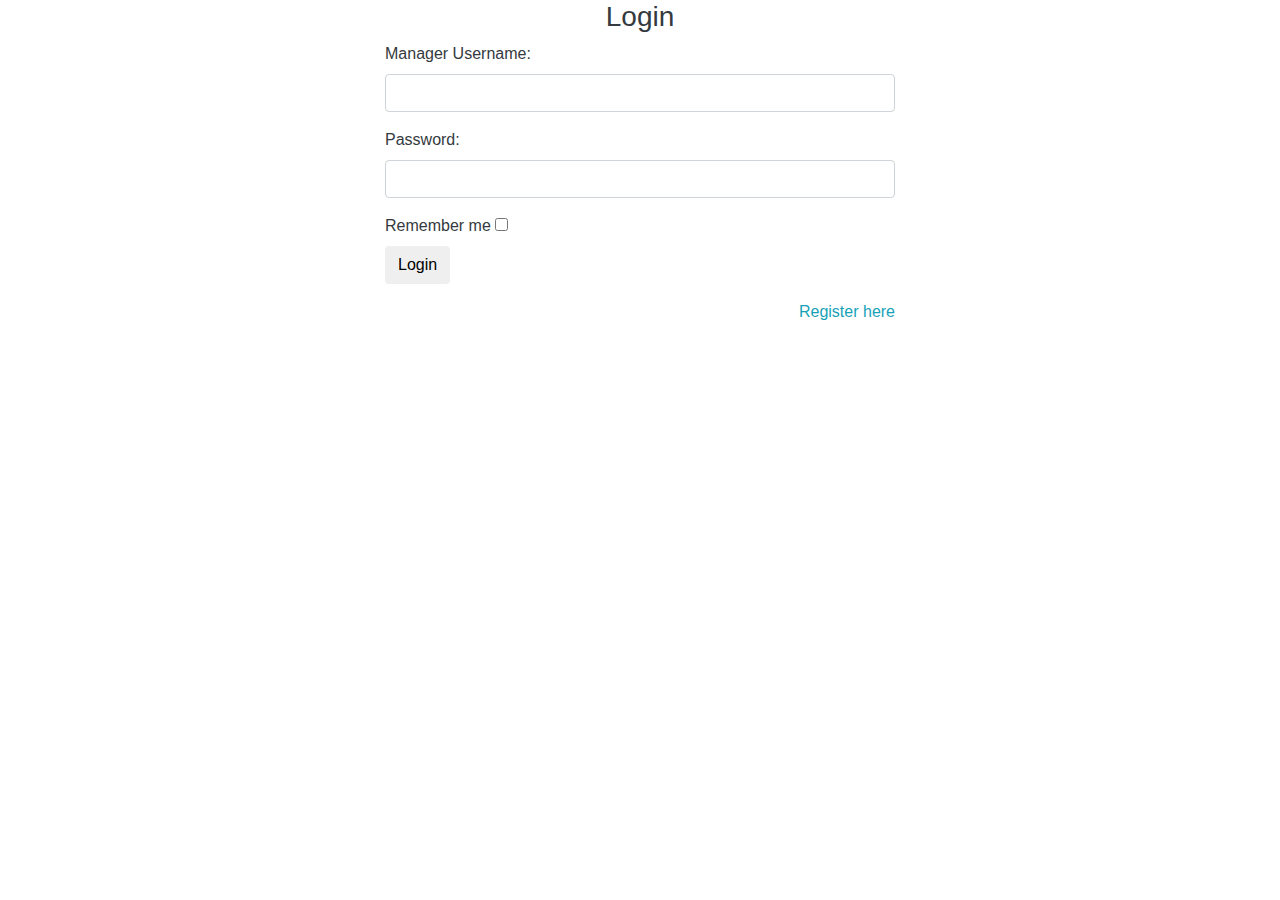
<file: src/app/component/about/about.component.html>
<link href="//maxcdn.bootstrapcdn.com/bootstrap/4.1.1/css/bootstrap.min.css" rel="stylesheet" id="bootstrap-css">
<script src="//maxcdn.bootstrapcdn.com/bootstrap/4.1.1/js/bootstrap.min.js"></script>
<script src="//cdnjs.cloudflare.com/ajax/libs/jquery/3.2.1/jquery.min.js"></script>
<!------ Include the above in your HEAD tag ---------->

<body>
  <div id="login">
    <!-- <h3 class="text-center text-white pt-5">Login form</h3> -->
    <div class="container">
      <div id="login-row" class="row justify-content-center align-items-center">
        <div id="login-column" class="col-md-6">
          <div id="login-box" class="col-md-12">
            <form id="login-form" class="form" action="" method="post">
              <h3 class="text-center text-dark">Login</h3>
              <div class="form-group">
                <label for="username" class="text-dark">Manager Username:</label>
                <br>
                <input type="text" name="username" id="username" class="form-control">
              </div>
              <div class="form-group">
                <label for="password" class="text-dark">Password:</label>
                <br>
                <input type="text" name="password" id="password" class="form-control">
              </div>
              <div class="form-group">
                <label for="remember-me" class="text-dark">
                  <span>Remember me </span>
                  <span>
                    <input id="remember-me" name="remember-me" type="checkbox">
                  </span>
                </label>
                <br>
                <input type="submit" name="submit" class="btn cloc btn-md" value="Login">
              </div>
              <div id="register-link" class="text-right">
                <a href="#" class="text-info">Register here</a>
              </div>
            </form>
          </div>
        </div>
      </div>
    </div>
  </div>
</body>
</file>
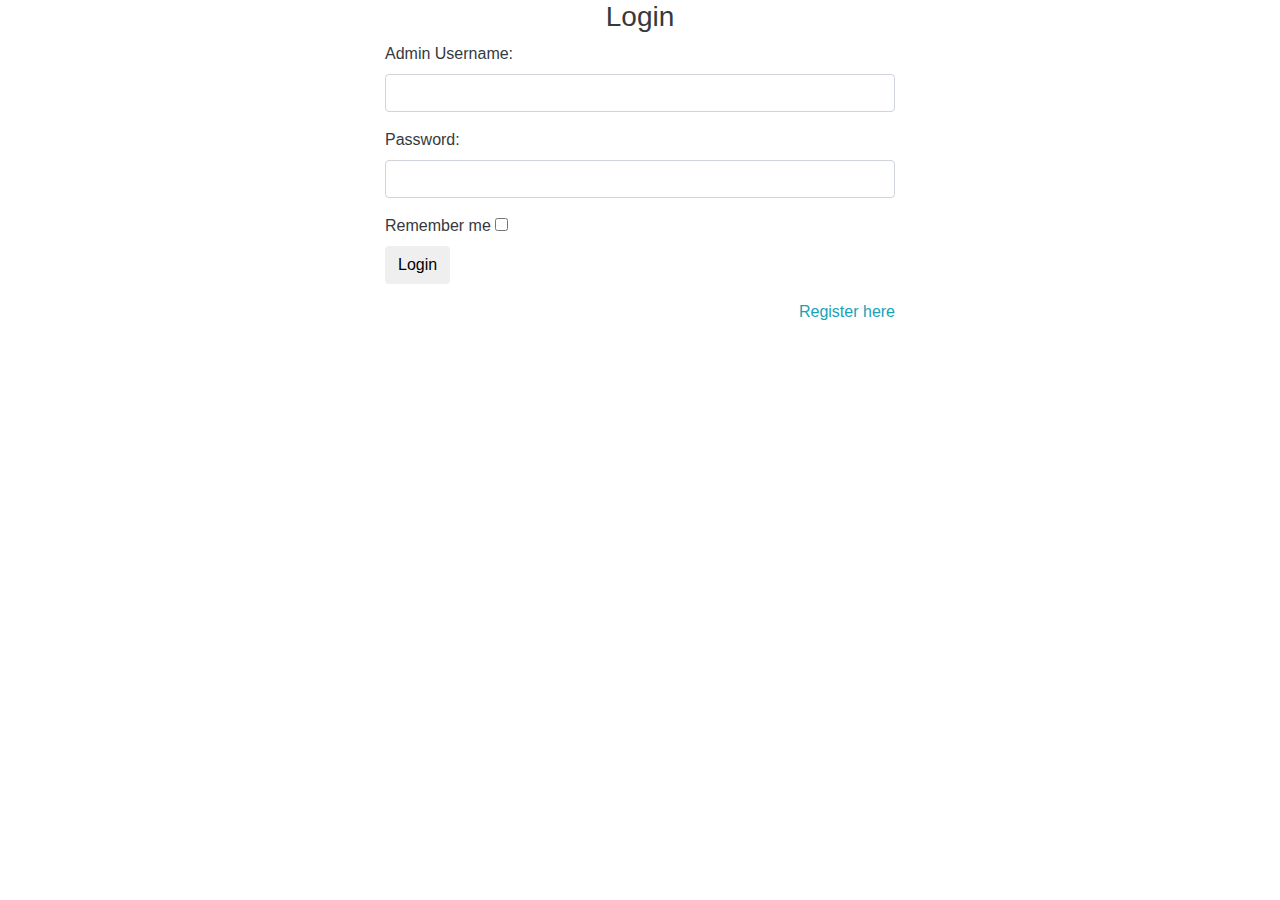
<file: src/app/component/help/help.component.html>
<link href="//maxcdn.bootstrapcdn.com/bootstrap/4.1.1/css/bootstrap.min.css" rel="stylesheet" id="bootstrap-css">
<script src="//maxcdn.bootstrapcdn.com/bootstrap/4.1.1/js/bootstrap.min.js"></script>
<script src="//cdnjs.cloudflare.com/ajax/libs/jquery/3.2.1/jquery.min.js"></script>
<!------ Include the above in your HEAD tag ---------->

<body>
  <div id="login">
    <!-- <h3 class="text-center text-white pt-5">Login form</h3> -->
    <div class="container">
      <div id="login-row" class="row justify-content-center align-items-center">
        <div id="login-column" class="col-md-6">
          <div id="login-box" class="col-md-12">
            <form id="login-form" class="form" action="" method="post">
              <h3 class="text-center text-dark">Login</h3>
              <div class="form-group">
                <label for="username" class="text-dark">Admin Username:</label>
                <br>
                <input type="text" name="username" id="username" class="form-control">
              </div>
              <div class="form-group">
                <label for="password" class="text-dark">Password:</label>
                <br>
                <input type="text" name="password" id="password" class="form-control">
              </div>
              <div class="form-group">
                <label for="remember-me" class="text-dark">
                  <span>Remember me </span>
                  <span>
                    <input id="remember-me" name="remember-me" type="checkbox">
                  </span>
                </label>
                <br>
                <input type="submit" name="submit" class="btn cloc btn-md" value="Login">
              </div>
              <div id="register-link" class="text-right">
                <a href="#" class="text-info">Register here</a>
              </div>
            </form>
          </div>
        </div>
      </div>
    </div>
  </div>
</body>
</file>
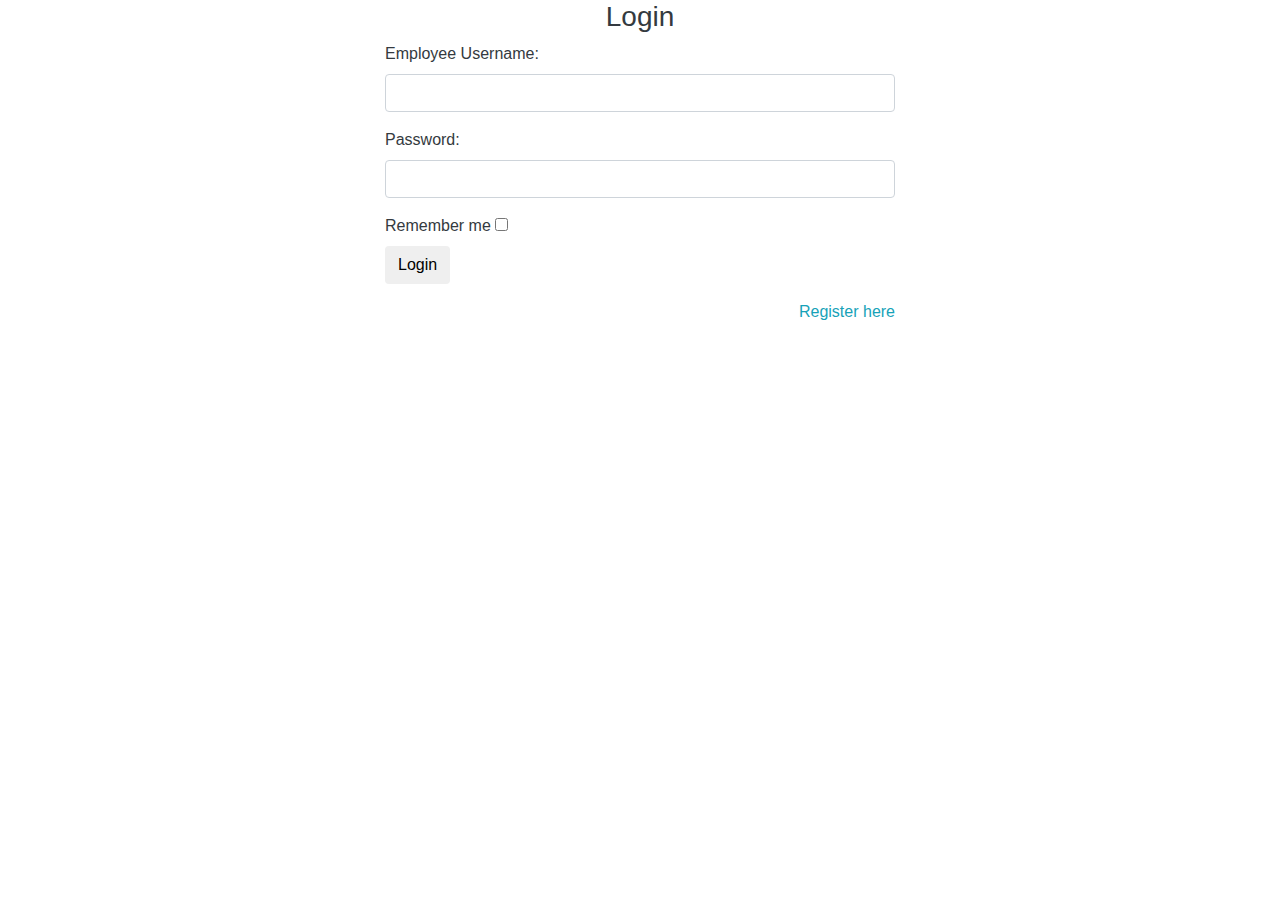
<file: src/app/component/login/login.component.html>
<link href="//maxcdn.bootstrapcdn.com/bootstrap/4.1.1/css/bootstrap.min.css" rel="stylesheet" id="bootstrap-css">
<script src="//maxcdn.bootstrapcdn.com/bootstrap/4.1.1/js/bootstrap.min.js"></script>
<script src="//cdnjs.cloudflare.com/ajax/libs/jquery/3.2.1/jquery.min.js"></script>
<!------ Include the above in your HEAD tag ---------->

<body>
  <div id="login">
    <!-- <h3 class="text-center text-white pt-5">Login form</h3> -->
    <div class="container">
      <div id="login-row" class="row justify-content-center align-items-center">
        <div id="login-column" class="col-md-6">
          <div id="login-box" class="col-md-12">
            <form id="login-form" class="form" action="" method="post">
              <h3 class="text-center text-dark">Login</h3>
              <div class="form-group">
                <label for="username" class="text-dark">Employee Username:</label>
                <br>
                <input type="text" name="username" id="username" class="form-control">
              </div>
              <div class="form-group">
                <label for="password" class="text-dark">Password:</label>
                <br>
                <input type="text" name="password" id="password" class="form-control">
              </div>
              <div class="form-group">
                <label for="remember-me" class="text-dark">
                  <span>Remember me </span>
                  <span>
                    <input id="remember-me" name="remember-me" type="checkbox">
                  </span>
                </label>
                <br>
                <input type="submit" name="submit" class="btn cloc btn-md" value="Login">
              </div>
              <div id="register-link" class="text-right">
                <a href="#" class="text-info">Register here</a>
              </div>
            </form>
          </div>
        </div>
      </div>
    </div>
  </div>
</body>
</file>
